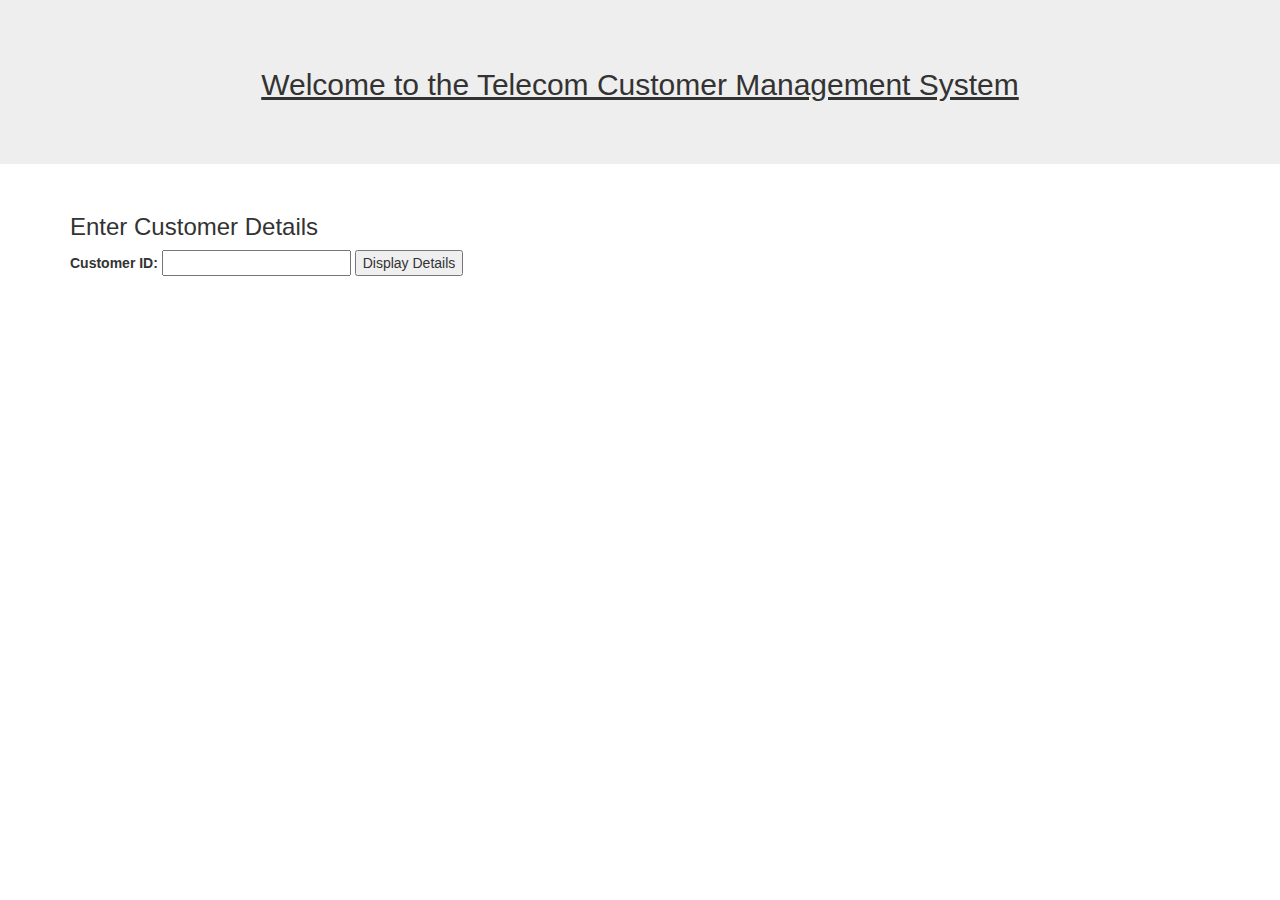
<file: templates/customer_table.html>
<!DOCTYPE html>
<html lang="en">
<head>
    <title>Telecom Customer Management System</title>
  <meta charset="utf-8">
  <meta name="viewport" content="width=device-width, initial-scale=1">
  <link rel="stylesheet" href="https://maxcdn.bootstrapcdn.com/bootstrap/3.4.1/css/bootstrap.min.css">
  <script src="https://ajax.googleapis.com/ajax/libs/jquery/3.7.1/jquery.min.js"></script>
  <script src="https://maxcdn.bootstrapcdn.com/bootstrap/3.4.1/js/bootstrap.min.js"></script>

</head>
<body>
<div class="jumbotron text-center">
  <h2><u> Welcome to the Telecom Customer Management System </u></h2>
  <p><u></u></p> 
</div>

<div class="container">
    <h3>Enter Customer Details</h3>

<form action="/get_customer_details" method="get">
  <label for="customer-id">Customer ID:</label>
  <input type="number" name="customer-id" required>
  <button type="submit">Display Details</button>
</form>

</body>
</html>
</file>
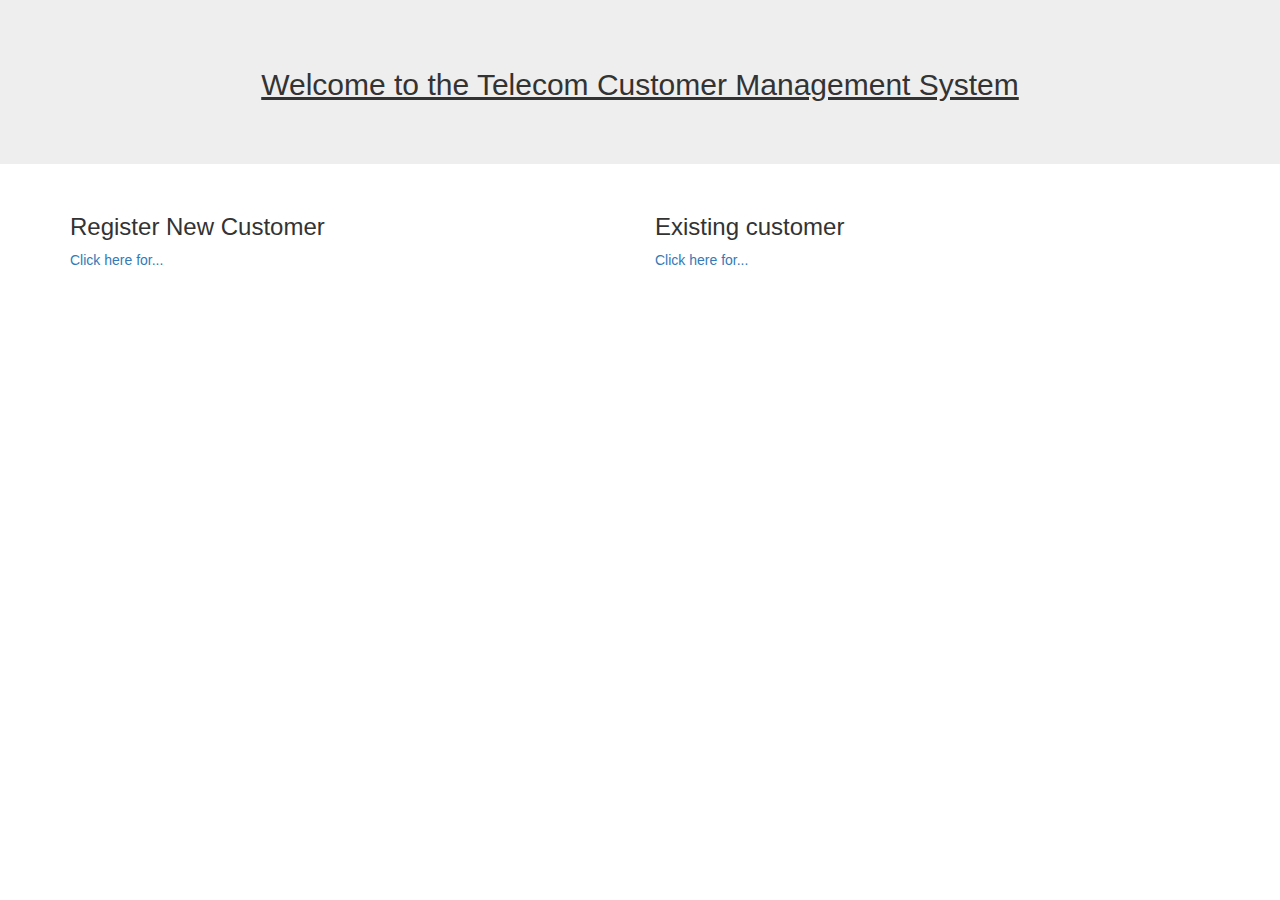
<file: templates/home.html>
<!DOCTYPE html>
<html lang="en">
<head>
    <title>Telecom Customer Management System</title>
  <meta charset="utf-8">
  <meta name="viewport" content="width=device-width, initial-scale=1">
  <link rel="stylesheet" href="https://maxcdn.bootstrapcdn.com/bootstrap/3.4.1/css/bootstrap.min.css">
  <script src="https://ajax.googleapis.com/ajax/libs/jquery/3.7.1/jquery.min.js"></script>
  <script src="https://maxcdn.bootstrapcdn.com/bootstrap/3.4.1/js/bootstrap.min.js"></script>
</head>
<body>

<div class="jumbotron text-center">
  <h2><u> Welcome to the Telecom Customer Management System </u></h2>
  <p><u></u></p> 
</div>
  
<div class="container">
  <div class="row">
    <div class="col-sm-6">
      <h3>Register New Customer</h3>
      <p> <a href="/register"> Click here for...</a></p>
    </div>
    <div class="col-sm-6">
      <h3>Existing customer</h3>
      <p><a href="/display_customer_table"> Click here for... </a></p>
    </div>

  </div>
</div>

</body>
</html>
</file>
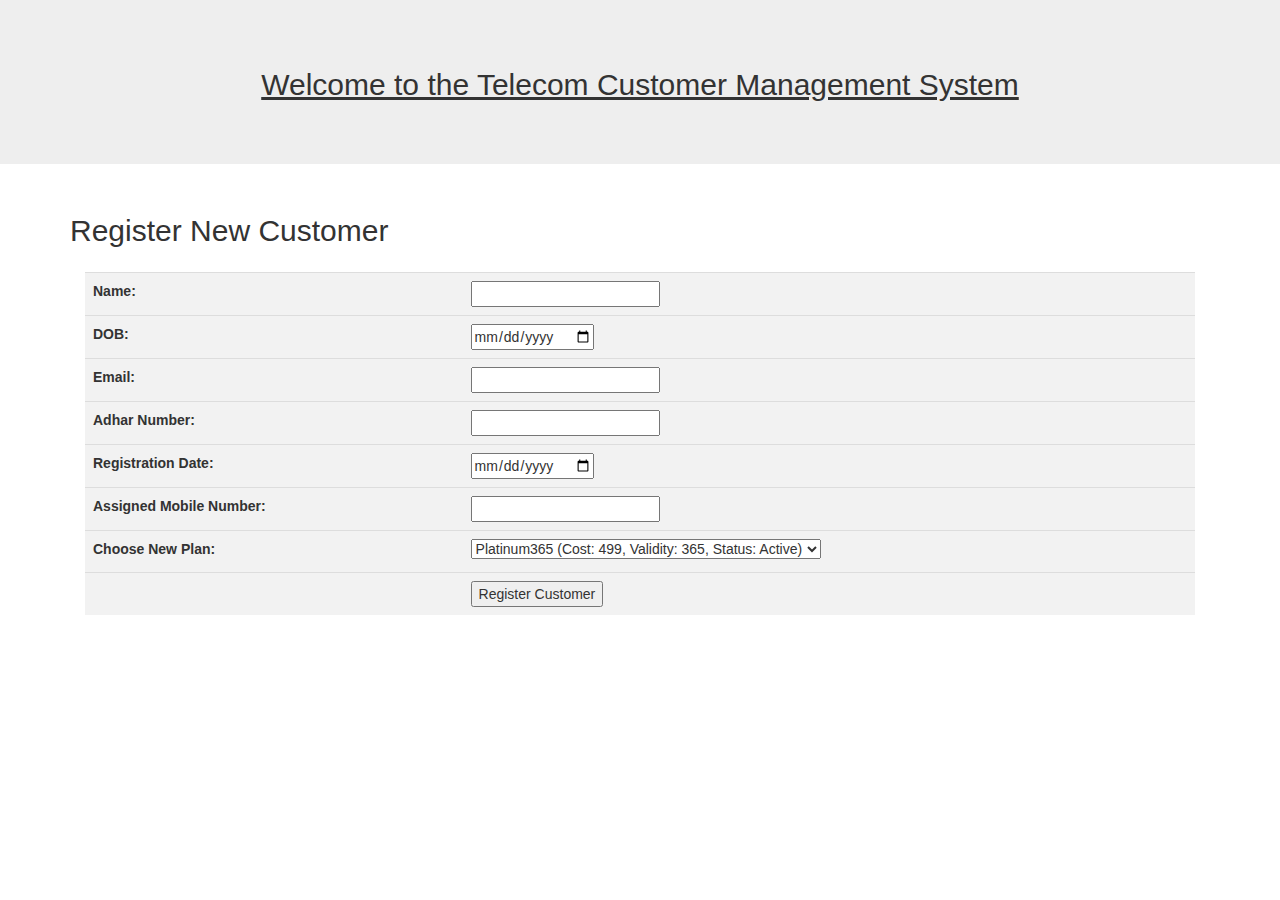
<file: templates/register.html>
<!DOCTYPE html>
<html lang="en">
<head>
    <title>Telecom Customer Management System</title>
  <meta charset="utf-8">
  <meta name="viewport" content="width=device-width, initial-scale=1">
  <link rel="stylesheet" href="https://maxcdn.bootstrapcdn.com/bootstrap/3.4.1/css/bootstrap.min.css">
  <script src="https://ajax.googleapis.com/ajax/libs/jquery/3.7.1/jquery.min.js"></script>
  <script src="https://maxcdn.bootstrapcdn.com/bootstrap/3.4.1/js/bootstrap.min.js"></script>
</head>
<body>

<div class="jumbotron text-center">
  <h2><u> Welcome to the Telecom Customer Management System </u></h2>
  <p><u></u></p> 
</div>

<div class="container">
 
    <h2>Register New Customer</h2>
    <form action="#" id="register-form">
     <div class="panel-body">
        <table class="table">
            <tr style="border: 1px ;background-color: #f2f2f2;"> 
             <th> <label for="name">Name:</label></th>
             <td><input type="text" id="name" name="name" required></td> 
           </tr>

            <tr style="border: 1px ;background-color: #f2f2f2;"> 
             <th><label for="dob">DOB:</label> </th>
             <td> <input type="date" id="dob" name="dob" required> </td> 
           </tr>

            <tr style="border: 1px ;background-color: #f2f2f2;"> 
             <th><label for="email">Email:</label> </th>
             <td><input type="email" id="email" name="email" required> </td> 
           </tr>
            <tr style="border: 1px ;background-color: #f2f2f2;"> 
             <th> <label for="adhar_number">Adhar Number:</label> </th>
             <td> <input type="text" id="adhar_number" name="adhar_number" maxlength="12" required></td> 
           </tr>
            <tr style="border: 1px ;background-color: #f2f2f2;"> 
             <th> <label for="registration_date">Registration Date:</label></th>
             <td><input type="date" id="registration_date" name="registration_date" required> </td> 
           </tr>
          <tr style="border: 1px ;background-color: #f2f2f2;"> 
              <th> <label for="mobile_number">Assigned Mobile Number:</label></th>
              <td><input type="tel" id="mobile_number" name="mobile_number" maxlength="10" required></td> 
             </tr>
          <tr style="border: 1px ;background-color: #f2f2f2;"> 
                 <th> <label for="plan">Choose New Plan:</label></th>
                 <td>      <select id="plan" name="plan" required>
                    <option value="Platinum365">Platinum365 (Cost: 499, Validity: 365, Status: Active)</option>
                    <option value="Gold180">Gold180 (Cost: 299, Validity: 180, Status: Active)</option>
                    <option value="Silver90">Silver90 (Cost: 199, Validity: 90, Status: Active)</option>
                  </select>
                   </td> 
               </tr>
          <tr style="border: 1px ;background-color: #f2f2f2;"> 
                 <th> </th>
                 <td> <button type="submit" id="register-button">Register Customer</button>
                  </td> 
               </tr>

        </table>      
    </form>
</div>
    <script>
      // Register form submission
      document.getElementById("register-form").addEventListener("submit", function(event) {
        event.preventDefault();

        // Create a new customer object
        const customer = {
          name: document.getElementById("name").value,
          dob: document.getElementById("dob").value,
          email: document.getElementById("email").value,
          adhar_number: document.getElementById("adhar_number").value,
          registration_date: document.getElementById("registration_date").value,
          mobile_number: document.getElementById("mobile_number").value,
          plan: {
            name: document.getElementById("plan").value,
            cost: 499, // Default cost based on the example above
            validity: 365, // Default validity based on the example above
            status: "Active"
          }
        };

        // Send a POST request to the /register_customer endpoint
        fetch("/register_customer", {
          method: "POST",
          headers: {
            "Content-Type": "application/json"
          },
          body: JSON.stringify(customer)
        })
        .then(response => {
          if (response.ok) {
            alert("Customer registered successfully!");
            // Reset the form fields
            document.getElementById("register-form").reset();
          } else {
            throw new Error("Failed to register customer");
          }
        })
        .catch(error => {
          console.error(error);
          alert("Failed to register customer. Please try again later.");
        });
      });

    </script>

</body>
</html>
</file>
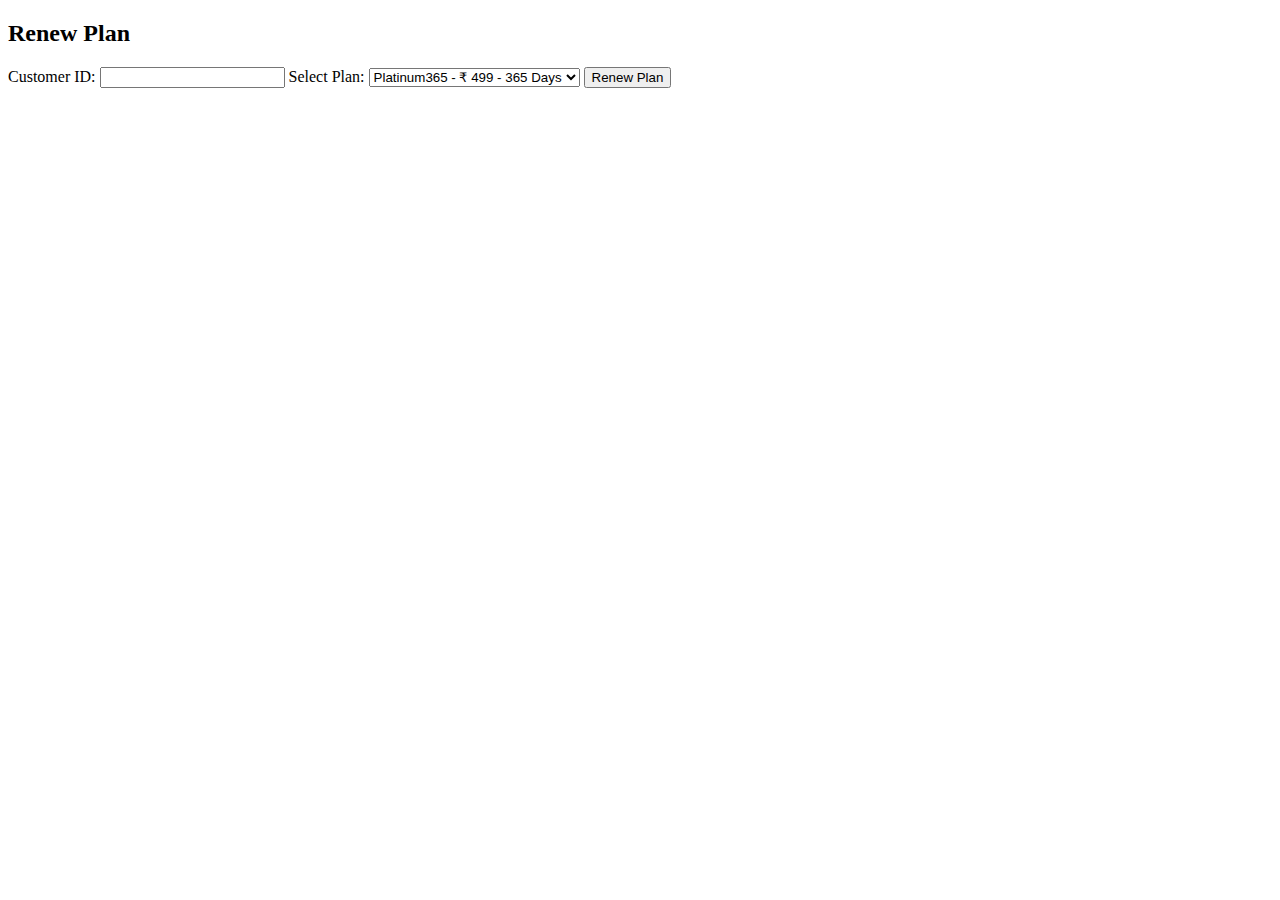
<file: templates/renew.html>
<!DOCTYPE html>
<html lang="en">
<head>
    <meta charset="UTF-8">
    <meta name="viewport" content="width=device-width, initial-scale=1.0">
    <title>Telecom Customer Management System</title>
    <script>
        function renewPlan() {
            const customerIdInput = document.getElementById('customer-id');
            const customerId = customerIdInput.value;

            const planSelect = document.getElementById('plan');
            const plan = planSelect.options[planSelect.selectedIndex].value;

            const requestBody = {
                "id": customerId,
                "plan": plan
            };

            fetch('http://localhost:5000/renew_plan', {
                method: 'PUT',
                headers: {
                    'Content-Type': 'application/json'
                },
                body: JSON.stringify(requestBody)
            })
            .then(response => response.json())
            .then(data => {
                console.log(data);
                alert('Plan renewed successfully');
            })
            .catch(error => {
                console.error(error);
                alert('Error renewing plan');
            });
        }
    </script>
</head>
<body>

    <h2>Renew Plan</h2>

    <label for="customer-id">Customer ID:</label>
    <input type="number" id="customer-id" name="customer-id" required>

    <label for="plan">Select Plan:</label>
    <select id="plan" name="plan">
        <option value="{&quot;plan_name&quot;:&quot;Platinum365&quot;,&quot;plan_cost&quot;:499,&quot;validity_days&quot;:365,&quot;status&quot;:&quot;Active&quot;}">Platinum365 - ₹ 499 - 365 Days</option>
        <option value="{&quot;plan_name&quot;:&quot;Gold180&quot;,&quot;plan_cost&quot;:299,&quot;validity_days&quot;:180,&quot;status&quot;:&quot;Active&quot;}">Gold180 - ₹ 299 - 180 Days</option>
        <option value="{&quot;plan_name&quot;:&quot;Silver90&quot;,&quot;plan_cost&quot;:199,&quot;validity_days&quot;:90,&quot;status&quot;:&quot;Active&quot;}">Silver90 - ₹ 199 - 90 Days</option>
    </select>

    <button type="button" onclick="renewPlan()">Renew Plan</button>
</body>
</html>
</file>
